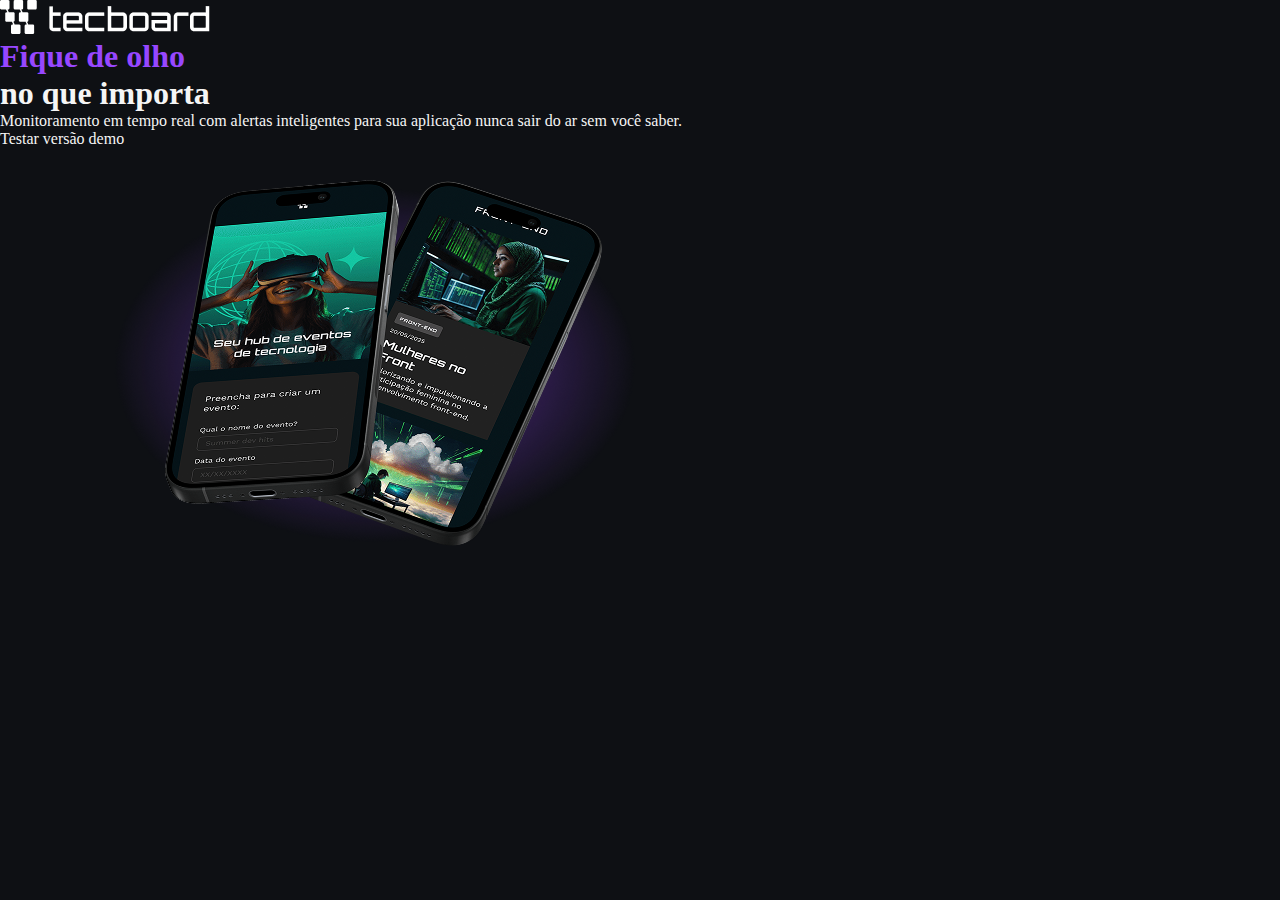
<file: HMTLeCSS/tecboard/index.html>
<!DOCTYPE html>
<html lang="en">
<head>
     <meta charset="UTF-8">
     <meta name="viewport" content="width=device-width, initial-scale=1.0">
     <link rel="stylesheet" href="style.css">
     <link rel="shortcut icon" href="faviconBlack.svg" type="image/svg+xml">
     <title>TechBoard</title>
</head>
<body>
     <header class="header_top">
          <img src="image/logoWhite.png" alt="logo Techboard">
          <nav class="header_nav"></nav>
     </header>

     <main class="main_content">

          <section class="main_content__hero">
               <h1>
                    <span class="h1_main_hero">Fique de olho </span>
                    <br> no que importa
               </h1>
               <p >Monitoramento em tempo real com alertas inteligentes para sua aplicação nunca sair do ar sem você saber.</p>
              

               
<a href="#" class="btn">Testar versão demo</a>
               <img src="image/celularesSobrepostosDesktop.png" alt="dois celulares sobrepostos preto com uma sombra roxa atraz deles">
               
          </section>
     </main>
</body>
</html>
</file>
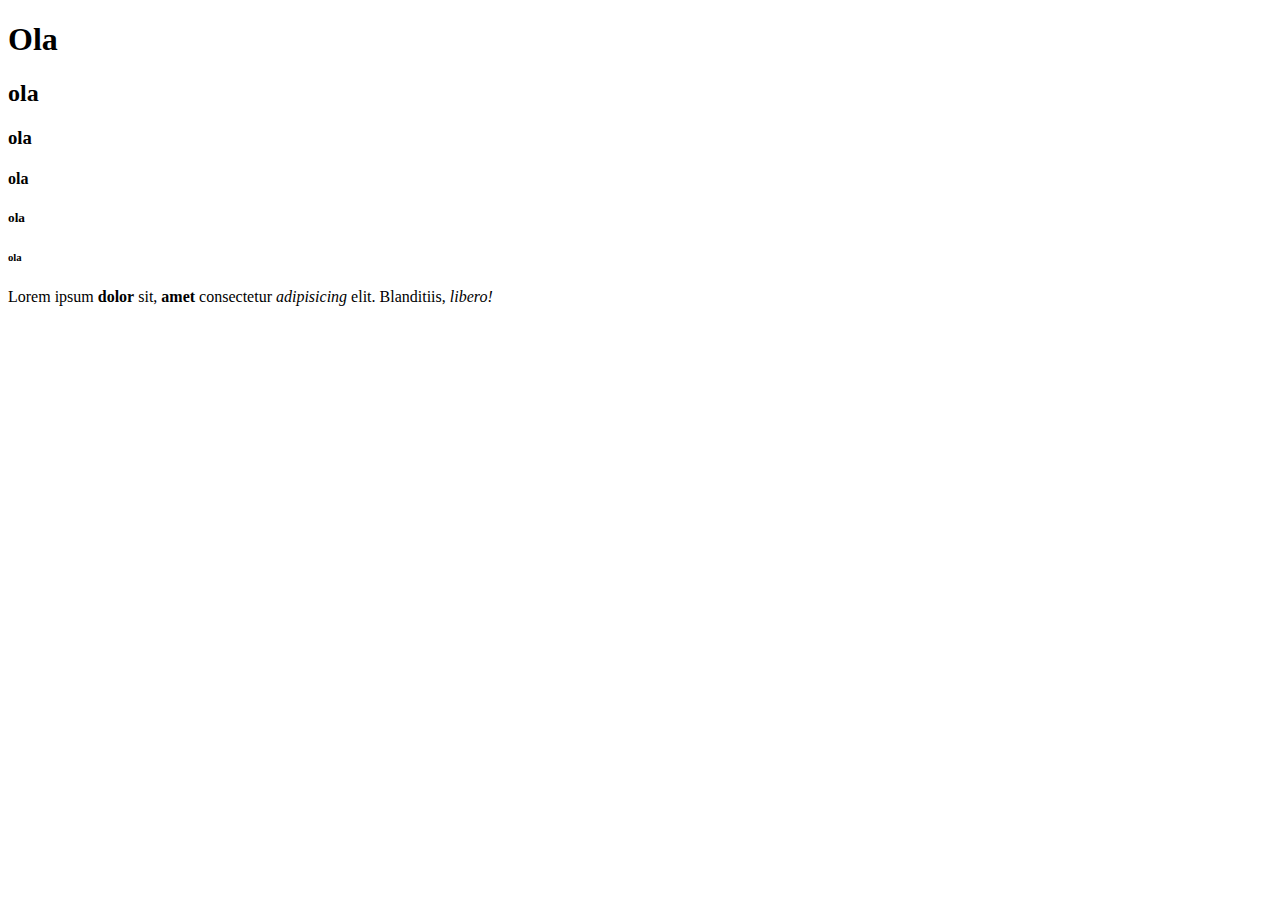
<file: HMTLeCSS/01 tags/01titulos.html>
<!DOCTYPE html>
<html lang="en">
<head>
     <meta charset="UTF-8">
     <meta name="viewport" content="width=device-width, initial-scale=1.0">
     <title>Document</title>
</head>
<body>
     <h1>Ola</h1>
     <h2>ola</h2>
     <h3>ola</h3>
     <h4>ola</h4>
     <h5>ola</h5>
     <h6>ola</h6>

     <p>Lorem ipsum <strong>dolor</strong> sit, <b>amet</b> consectetur <i>adipisicing</i> elit. Blanditiis, <em>libero!</em></p>
</body>
</html>
</file>
<file: HMTLeCSS/tecboard/style.css>
*{
     margin: 0;
     padding: 0;
     
}
body{
     background-color: #0E1014;
     color: #f5f5f5;
}
.h1_main_hero{
     color:#9747FF;
}
/*ctrl d, primeiro vc seleciona ex classe: h1_hero e se tiver outro elemento com essa classe e vc precisonar ctrl d ele vai selecionar todos e vc pode alterar alguma coisa*/
a{
     text-decoration: none;
     display: block;
     color: #f5f5f5;

}
</file>
